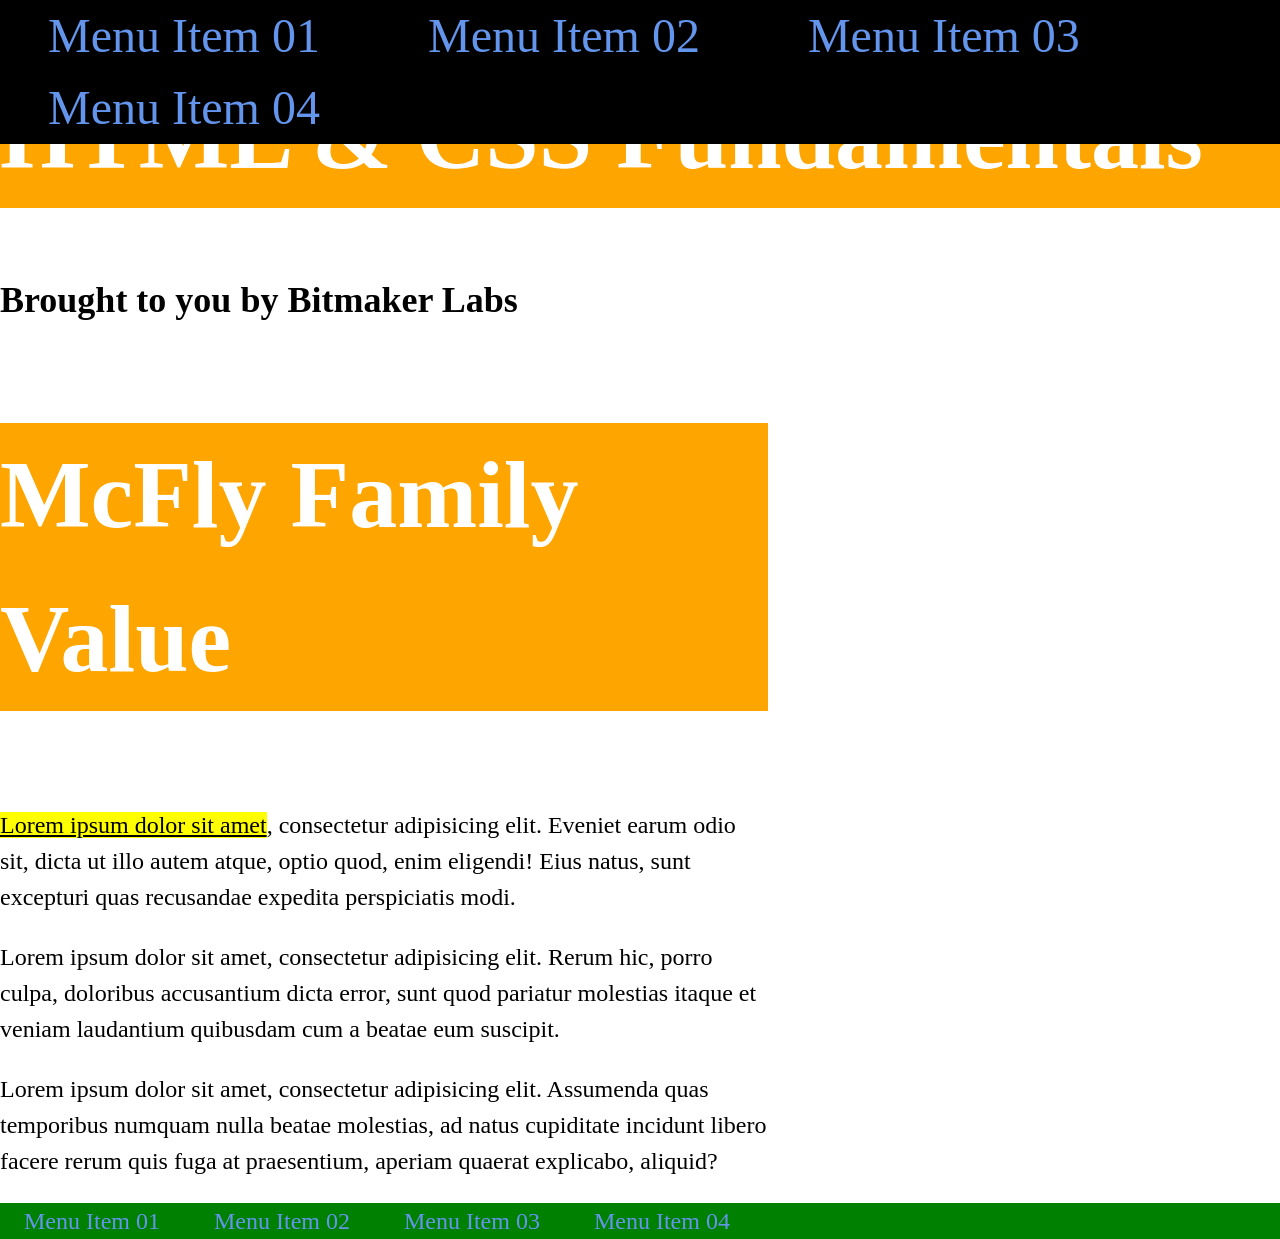
<file: w2d3/index.html>
<!DOCTYPE html>
<html lang="en">
  <head>
    <meta charset="UTF-8" />
    <title>HTML & CSS Fundamentals</title>
    <link rel="stylesheet" href="styles.css">
    <meta property="og:title" content="HTML & CSS Fundamentals">
  </head>
  <body>
<!--
    OLD SCHOOL, NON-SEMANTIC LAYOUT
    <div id="main">
      <div id="header"></div>
      <div id="sidebar"></div>
      <div id="content"></div>
      <div id="footer"></div>
    </div>
 -->

    <main>
      <header>
        <h1>HTML & CSS Fundamentals</h1>
        <h2>Brought to you by Bitmaker Labs</h2>
      </header>

      <nav id="site-nav" class="navigation">
        <ul>
          <li class="menu-item">Menu Item 01</li>
          <li class="menu-item">Menu Item 02</li>
          <li class="menu-item">Menu Item 03</li>
          <li class="menu-item">Menu Item 04</li>
        </ul>
      </nav>

      <aside id="sidebar"></aside>

      <section id="content">
        <article class="post">
          <header>
            <h1>McFly Family Value</h1>
            <p>
              <a href="#">Lorem ipsum dolor sit amet</a>, consectetur adipisicing elit. Eveniet earum odio sit, dicta ut illo autem atque, optio quod, enim eligendi! Eius natus, sunt excepturi quas recusandae expedita perspiciatis modi.
            </p>
            <p>
              Lorem ipsum dolor sit amet, consectetur adipisicing elit. Rerum hic, porro culpa, doloribus accusantium dicta error, sunt quod pariatur molestias itaque et veniam laudantium quibusdam cum a beatae eum suscipit.
            </p>
            <p>
              Lorem ipsum dolor sit amet, consectetur adipisicing elit. Assumenda quas temporibus numquam nulla beatae molestias, ad natus cupiditate incidunt libero facere rerum quis fuga at praesentium, aperiam quaerat explicabo, aliquid?
            </p>
          </header>
        </article>
      </section>

      <footer>
        <nav>
          <ul>
            <li class="menu-item">Menu Item 01</li>
            <li class="menu-item">Menu Item 02</li>
            <li class="menu-item">Menu Item 03</li>
            <li class="menu-item">Menu Item 04</li>
          </ul>
        </nav>
      </footer>
    </main>

    <script></script>
  </body>
</html>
</file>
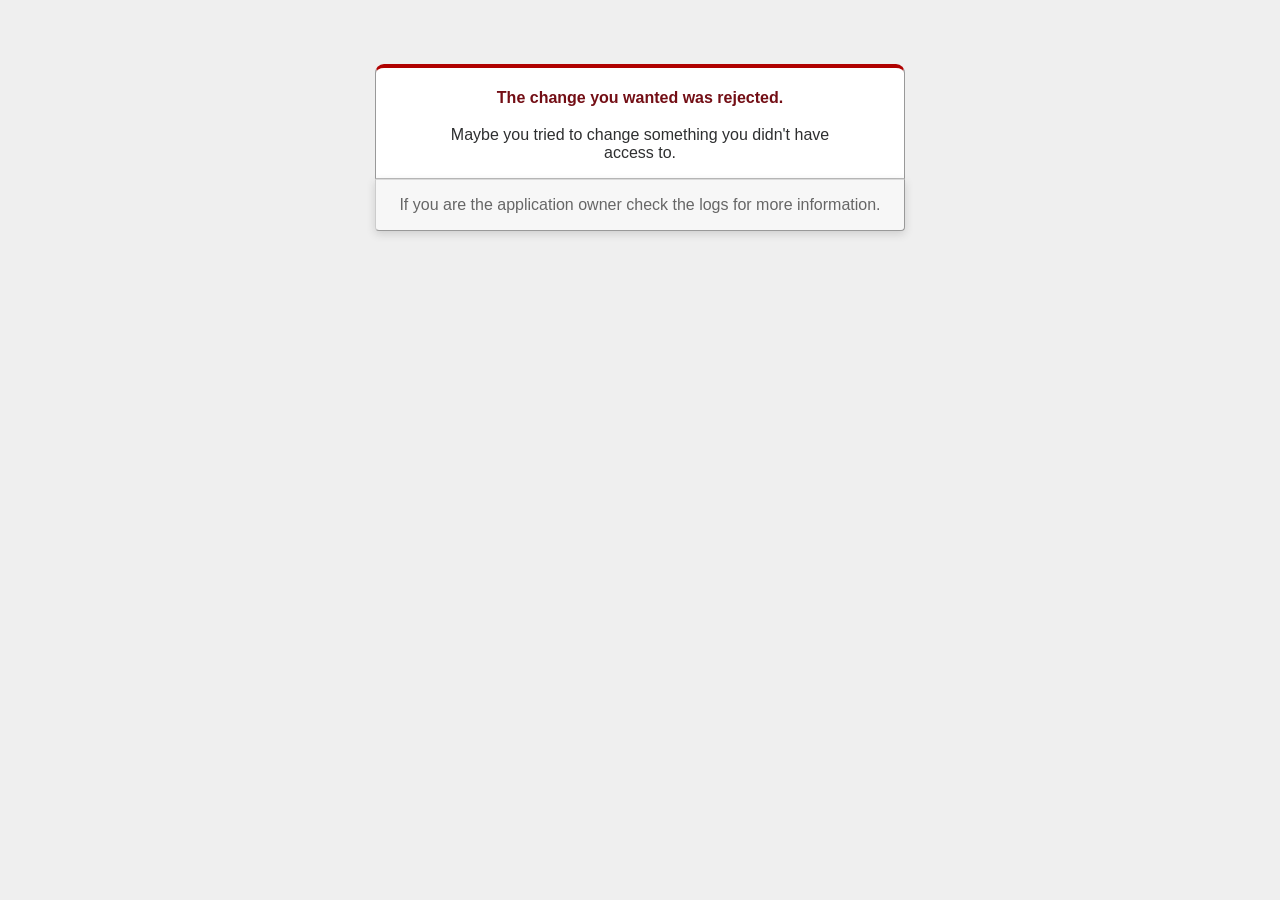
<file: w3d3/public/422.html>
<!DOCTYPE html>
<html>
<head>
  <title>The change you wanted was rejected (422)</title>
  <style>
  body {
    background-color: #EFEFEF;
    color: #2E2F30;
    text-align: center;
    font-family: arial, sans-serif;
  }

  div.dialog {
    width: 25em;
    margin: 4em auto 0 auto;
    border: 1px solid #CCC;
    border-right-color: #999;
    border-left-color: #999;
    border-bottom-color: #BBB;
    border-top: #B00100 solid 4px;
    border-top-left-radius: 9px;
    border-top-right-radius: 9px;
    background-color: white;
    padding: 7px 4em 0 4em;
  }

  h1 {
    font-size: 100%;
    color: #730E15;
    line-height: 1.5em;
  }

  body > p {
    width: 33em;
    margin: 0 auto 1em;
    padding: 1em 0;
    background-color: #F7F7F7;
    border: 1px solid #CCC;
    border-right-color: #999;
    border-bottom-color: #999;
    border-bottom-left-radius: 4px;
    border-bottom-right-radius: 4px;
    border-top-color: #DADADA;
    color: #666;
    box-shadow:0 3px 8px rgba(50, 50, 50, 0.17);
  }
  </style>
</head>

<body>
  <!-- This file lives in public/422.html -->
  <div class="dialog">
    <h1>The change you wanted was rejected.</h1>
    <p>Maybe you tried to change something you didn't have access to.</p>
  </div>
  <p>If you are the application owner check the logs for more information.</p>
</body>
</html>
</file>
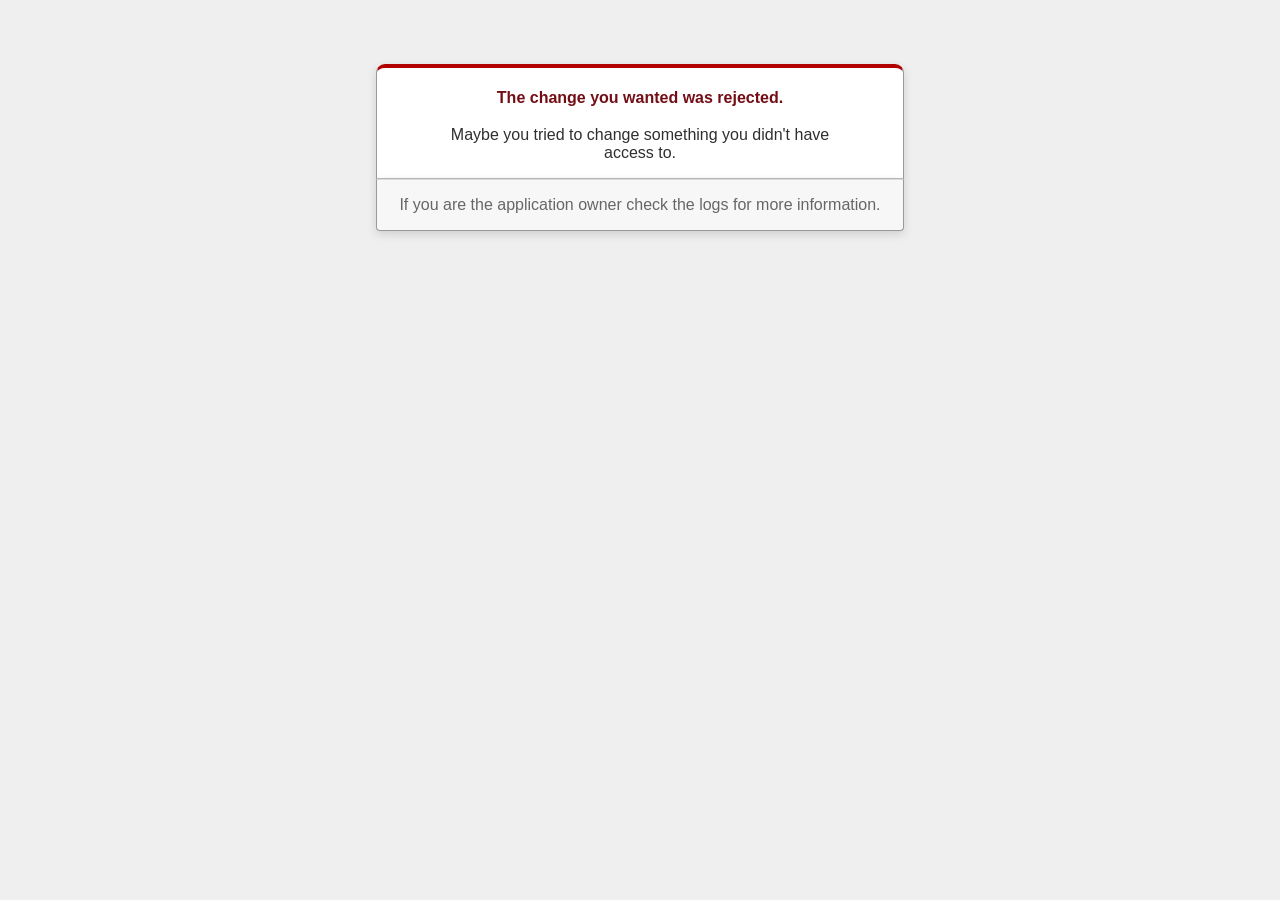
<file: w5d1/seat_yourself/public/422.html>
<!DOCTYPE html>
<html>
<head>
  <title>The change you wanted was rejected (422)</title>
  <meta name="viewport" content="width=device-width,initial-scale=1">
  <style>
  body {
    background-color: #EFEFEF;
    color: #2E2F30;
    text-align: center;
    font-family: arial, sans-serif;
    margin: 0;
  }

  div.dialog {
    width: 95%;
    max-width: 33em;
    margin: 4em auto 0;
  }

  div.dialog > div {
    border: 1px solid #CCC;
    border-right-color: #999;
    border-left-color: #999;
    border-bottom-color: #BBB;
    border-top: #B00100 solid 4px;
    border-top-left-radius: 9px;
    border-top-right-radius: 9px;
    background-color: white;
    padding: 7px 12% 0;
    box-shadow: 0 3px 8px rgba(50, 50, 50, 0.17);
  }

  h1 {
    font-size: 100%;
    color: #730E15;
    line-height: 1.5em;
  }

  div.dialog > p {
    margin: 0 0 1em;
    padding: 1em;
    background-color: #F7F7F7;
    border: 1px solid #CCC;
    border-right-color: #999;
    border-left-color: #999;
    border-bottom-color: #999;
    border-bottom-left-radius: 4px;
    border-bottom-right-radius: 4px;
    border-top-color: #DADADA;
    color: #666;
    box-shadow: 0 3px 8px rgba(50, 50, 50, 0.17);
  }
  </style>
</head>

<body>
  <!-- This file lives in public/422.html -->
  <div class="dialog">
    <div>
      <h1>The change you wanted was rejected.</h1>
      <p>Maybe you tried to change something you didn't have access to.</p>
    </div>
    <p>If you are the application owner check the logs for more information.</p>
  </div>
</body>
</html>
</file>
<file: w2d3/styles.css>
/*
  display: block;
  display: inline;
  display: inline-block;
*/

* {
  box-sizing: border-box;
}

html,
body {
  font-family: Georgia, Baskerville, Times, serif;
  font-size: 24px;
  line-height: 1.5;
  margin: 0;
  padding: 0;
}

h1 {
  color: white;
  background-color: tomato;
}

h1 {
  font-size: 4em;
  background-color: orange;
}

a {
  color: black;
  background-color: yellow;
}

a:hover,
a:active,
a:visited {
  background-color: transparent;
}

#site-nav {
  color: white;
  background-color: black;
  position: fixed;
  width: 100%;
  top: 0;
  left: 0;
}

.navigation {
  font-size: 2em;
  background-color: purple;
}

nav {
  background-color: green;
}


nav > ul {
  list-style-type: none;
  margin: 0;
  padding: 0;
}

.menu-item {
  cursor: pointer;
  color: cornflowerblue;
  display: inline-block;
  padding: 0 1em;

/*
  padding-left: 1em;
  padding-right: 1em;
  padding-top: 0em;
  padding-bottom: 0em;
*/
}

#content {
  width: 60%;
}
</file>
